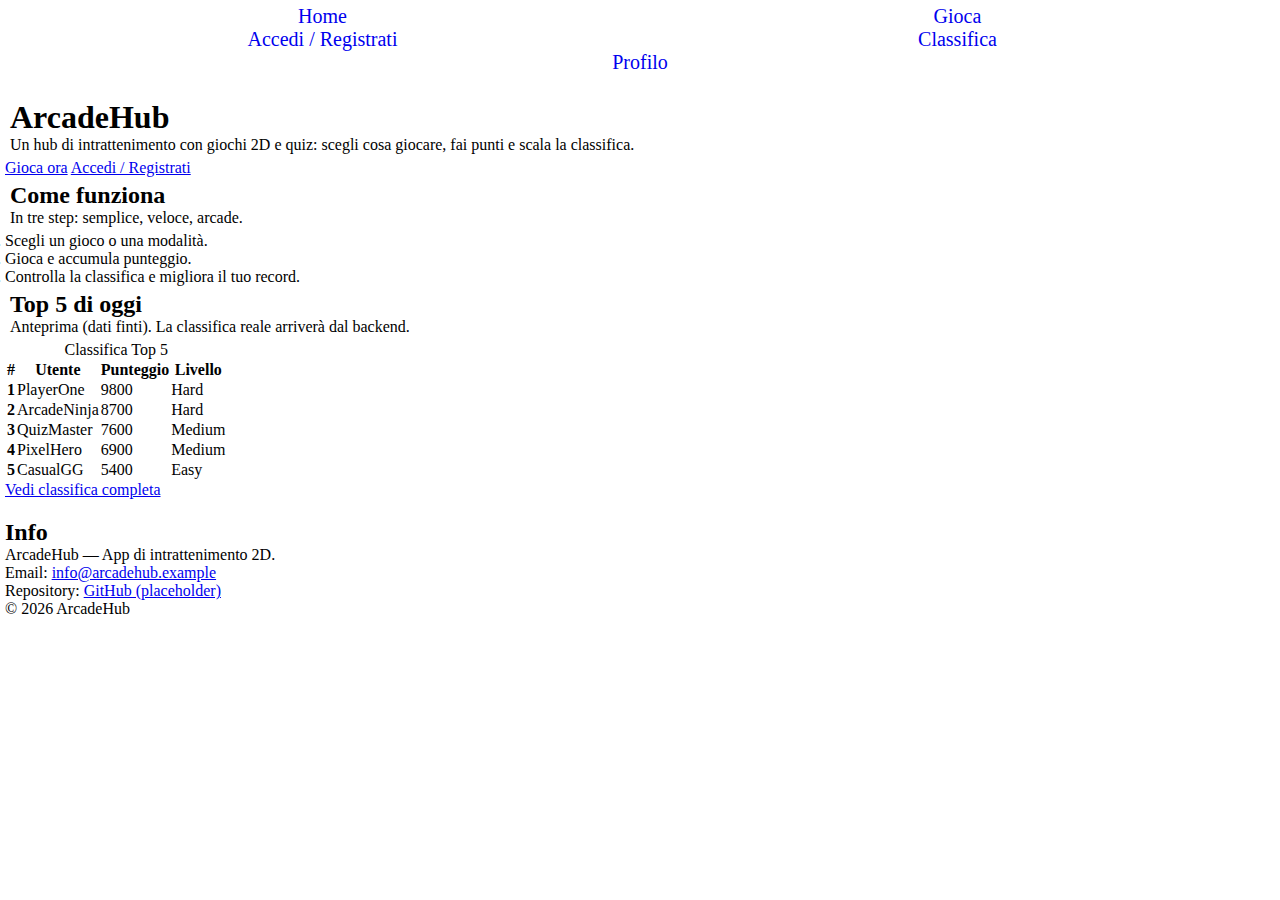
<file: src/main/resources/static/index.html>
<!DOCTYPE html>
<html lang="it">

<head>
    <meta charset="UTF-8" />
    <meta name="viewport" content="width=device-width, initial-scale=1.0" />

    <!-- SEO base -->
    <title>ArcadeHub - Home</title>
    <meta name="description" content="ArcadeHub: un’app di intrattenimento che offre giochi 2D divertenti." />
    <meta name="author" content="Zuhir, Gilda, Yuchen, Marco" />
    <meta name="robots" content="index, follow" />

    <!-- Social preview (OK anche se poi li aggiornate) -->
    <meta property="og:type" content="website" />
    <meta property="og:site_name" content="ArcadeHub" />
    <meta property="og:title" content="ArcadeHub - Home" />
    <meta property="og:description" content="Giochi 2D e quiz: entra in ArcadeHub e gioca subito." />
    <!-- TODO: inserire URL assoluto quando avete dominio -->
    <!-- <meta property="og:url" content="https://example.com/index.html" /> -->
    <!-- TODO: inserire immagine social quando pronta -->
    <!-- <meta property="og:image" content="https://example.com/assets/og/arcadehub.png" /> -->

    <meta name="twitter:card" content="summary_large_image" />
    <meta name="twitter:title" content="ArcadeHub - Home" />
    <meta name="twitter:description" content="Giochi 2D e quiz: entra in ArcadeHub e gioca subito." />
    <!-- <meta name="twitter:image" content="https://example.com/assets/og/arcadehub.png" /> -->

    <!-- PWA/Icons (placeholder, aggiungete quando pronti) -->
    <!-- <link rel="icon" href="./assets/favicon.ico" /> -->
    <!-- <link rel="apple-touch-icon" href="./assets/apple-touch-icon.png" /> -->
    <!-- <link rel="manifest" href="./site.webmanifest" /> -->
    <meta name="theme-color" content="#000000" />

    <link rel="stylesheet" href="./css/style.css" />
</head>

<body>
    <div class="layout">
        <div id="site-header"></div>

        <main class="main-home" id="main-content">
            <!-- HERO -->
            <section class="hero" aria-label="Presentazione ArcadeHub">
                <header class="hero-header">
                    <h1>ArcadeHub</h1>
                    <p>
                        Un hub di intrattenimento con giochi 2D e quiz: scegli cosa giocare, fai punti e scala la
                        classifica.
                    </p>
                </header>

                <div class="hero-actions" aria-label="Azioni principali">
                    <a href="play.html">Gioca ora</a>
                    <a href="auth.html">Accedi / Registrati</a>
                </div>

                <!-- TODO: qui in futuro immagine/hero media -->
            </section>

            <!-- COME FUNZIONA -->
            <section class="how-it-works" aria-label="Come funziona">
                <header>
                    <h2>Come funziona</h2>
                    <p>In tre step: semplice, veloce, arcade.</p>
                </header>

                <ol>
                    <li>Scegli un gioco o una modalità.</li>
                    <li>Gioca e accumula punteggio.</li>
                    <li>Controlla la classifica e migliora il tuo record.</li>
                </ol>
            </section>

            <!-- TOP 5 (PLACEHOLDER) -->
            <section class="leaderboard-preview" aria-label="Anteprima classifica">
                <header>
                    <h2>Top 5 di oggi</h2>
                    <p>Anteprima (dati finti). La classifica reale arriverà dal backend.</p>
                </header>

                <div class="table-wrap" role="region" aria-label="Tabella classifica Top 5">
                    <table>
                        <caption class="sr-only">Classifica Top 5</caption>
                        <thead>
                            <tr>
                                <th scope="col">#</th>
                                <th scope="col">Utente</th>
                                <th scope="col">Punteggio</th>
                                <th scope="col">Livello</th>
                            </tr>
                        </thead>
                        <tbody>
                            <tr>
                                <th scope="row">1</th>
                                <td>PlayerOne</td>
                                <td>9800</td>
                                <td>Hard</td>
                            </tr>
                            <tr>
                                <th scope="row">2</th>
                                <td>ArcadeNinja</td>
                                <td>8700</td>
                                <td>Hard</td>
                            </tr>
                            <tr>
                                <th scope="row">3</th>
                                <td>QuizMaster</td>
                                <td>7600</td>
                                <td>Medium</td>
                            </tr>
                            <tr>
                                <th scope="row">4</th>
                                <td>PixelHero</td>
                                <td>6900</td>
                                <td>Medium</td>
                            </tr>
                            <tr>
                                <th scope="row">5</th>
                                <td>CasualGG</td>
                                <td>5400</td>
                                <td>Easy</td>
                            </tr>
                        </tbody>
                    </table>
                </div>

                <p>
                    <a href="leaderboard.html">Vedi classifica completa</a>
                </p>
            </section>

            <!-- NOTE TECNICHE -->
            <!-- TODO: qui andranno fragments (header/footer), auth state (mostra/nascondi link), e dati via API -->
        </main>

        <div id="site-footer"></div>
    </div>

    <!-- Accessibilità: helper class da definire poi in CSS -->
    <!--
    .sr-only { ... }
  -->
    <script src="./js/partials.js"></script>

</body>

</html>
</file>
<file: src/main/resources/static/css/style.css>
:root {
    font-size: 62.5%;


    /* spazi */
    --gap-m: 1rem;
    --padding-m: .5rem;

    /* ombre */
    --shadow-text-soft: 1px 1px 1px rgba(0, 0, 0, 0.2);
}

*,
::after,
::before {
    margin: 0;
    padding: 0;
    box-sizing: border-box;
}

/* layout grid flessibile */
.layout {
    display: grid;
    grid-template-columns: 1fr;
    gap: var(--gap-m);
}

body {
    color: var(--text-color1);

    font-size: 1.6rem;
    width: 100%;

    min-height: 100vh;
}

header,
main,
footer {
    padding: var(--padding-m);
}

/* header comune */
.header {
    width: 100%;
}

.top-menu {
    width: 100%;
    font-size: clamp(1.4rem, 4vw, 2rem);
}

.top-ul-menu {
    display: grid;
    grid-template-columns: repeat(2, 1fr);
    grid-template-areas: "home gioca"
        "accedi classifica"
        "profilo profilo";
}

/* liste menu */
.top-li {
    text-align: center;
    list-style: none;
}

.top-li.home {
    grid-area: home;
}

.top-li.gioca {
    grid-area: gioca;
}

.top-li.accedi {
    grid-area: accedi;
}

.top-li.classifica {
    grid-area: classifica;
}

.top-li.profilo {
    grid-area: profilo;
}

/* Stato pagina attiva (metti aria-current="page" nel link) */
.top-ul-menu a[aria-current="page"] {
    text-decoration: underline;
    font-weight: bold;

    text-shadow: var(--shadow-text-soft);
}

/* link menu */
.top-li>a {
    text-decoration: none;
}
</file>
